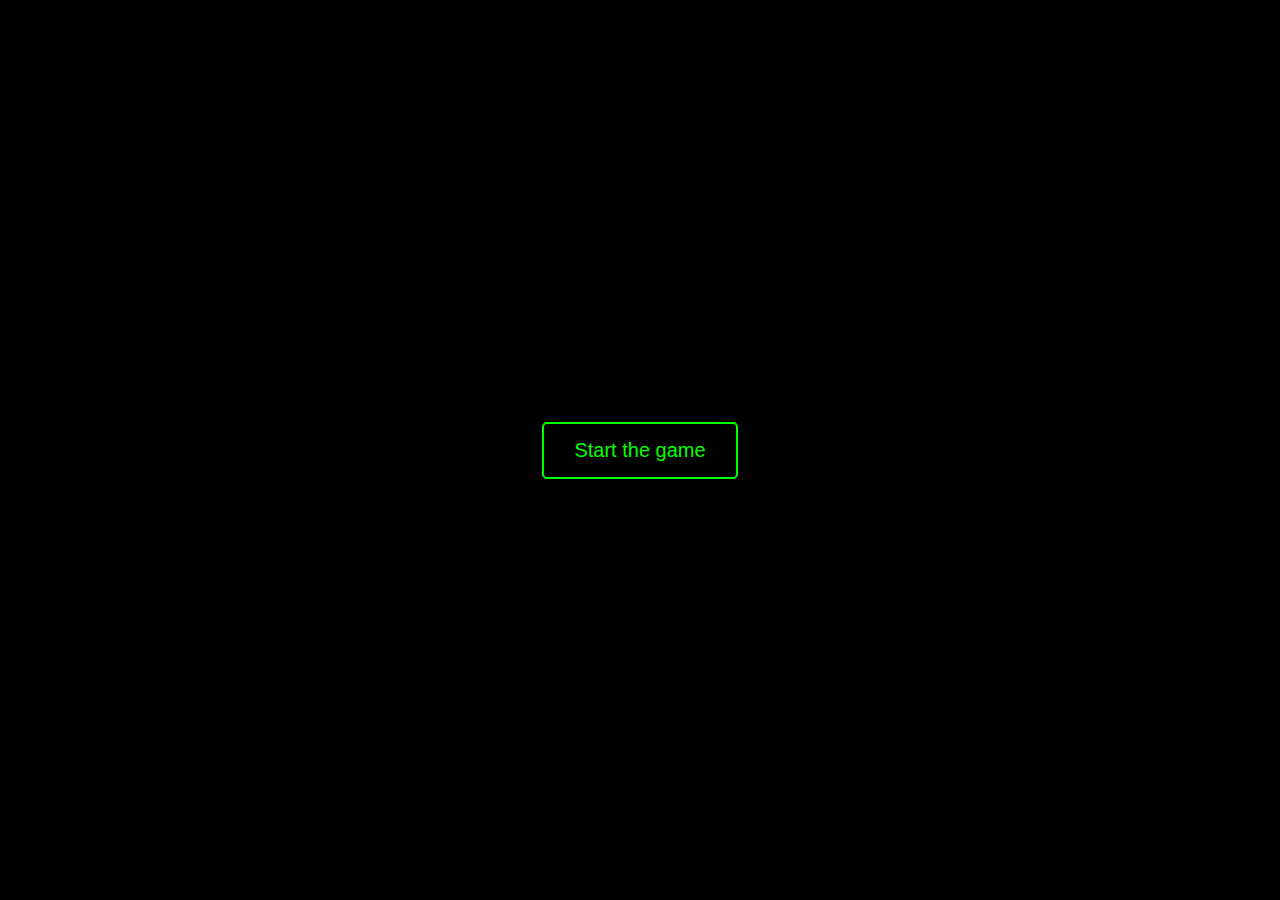
<file: index.html>
<!DOCTYPE html>
<html>
<head>
    <meta charset="utf-8">
    <link rel="icon" href="https://bastlv.wz.cz/img/Bastl%20Vojt%C3%98ch.jpg">
    <title>Konzolová hra</title>
    <style>
        html, body {
            height: 100%;
            margin: 0;
            background-color: black;
            color: rgb(0, 255, 0);
            font-family: "Consolas", "Lucida Console", monospace;
            overflow: hidden;
        }

        .center {
            display: flex;
            justify-content: center;
            align-items: center;
            height: 100%;
        }

        .startButton {
            border-color: rgb(0, 255, 0);
            color: rgb(0, 255, 0);
            background-color: black;
            font-size: 20px;
            border-radius: 5px;
            padding: 15px 30px;
            cursor: pointer;
            border: 2px solid rgb(0, 255, 0);
        }

        .startButton:hover {
            background-color: rgb(0, 255, 0);
            color: black;
        }

        #output {
            padding: 20px;
            display: none;
            opacity: 1;
        }

        @keyframes blink-animation {
          0%, 100% { opacity: 1; }
          50% { opacity: 0; }
        }

        .blinking {
          color: rgb(0, 255, 0);
          animation: blink-animation 0.8s steps(2, start) infinite;
        }

        #taskLogButton {
            position: fixed;
            top: 20px;
            right: 20px;
            padding: 10px 15px;
            background-color: black;
            color: rgb(0, 255, 0);
            border: 2px solid rgb(0, 255, 0);
            border-radius: 5px;
            cursor: pointer;
            font-family: "Consolas", "Lucida Console", monospace;
            font-size: 16px;
            z-index: 1000;
        }

        #taskLogButton:hover {
            background-color: rgb(0, 255, 0);
            color: black;
        }

        #taskOverlay {
            position: fixed;
            top: 0;
            left: 0;
            width: 100%;
            height: 100%;
            background-color: rgba(0, 0, 0, 0.8);
            display: none;
            justify-content: center;
            align-items: center;
            z-index: 1001;
            color: rgb(0, 255, 0);
            font-family: "Consolas", "Lucida Console", monospace;
        }

        #taskOverlayContent {
            background-color: black;
            padding: 25px;
            border: 2px solid rgb(0, 255, 0);
            border-radius: 8px;
            width: 80%;
            max-width: 600px;
            min-height: 200px;
            box-shadow: 0 0 20px rgba(0, 255, 0, 0.6);
            position: relative;
            max-height: 80vh;
            overflow-y: auto;
        }

        #taskOverlayClose {
            position: absolute;
            top: 10px;
            right: 15px;
            font-size: 28px;
            font-weight: bold;
            color: rgb(0, 255, 0);
            cursor: pointer;
            border: none;
            background: none;
            line-height: 1;
        }

        #taskOverlayClose:hover {
            color: white;
        }

        #taskOverlayContent h2 {
            text-align: center;
            margin-top: 0;
            margin-bottom: 20px;
            border-bottom: 1px solid rgb(0, 255, 0);
            padding-bottom: 10px;
        }

        #taskOverlayContent ul {
            list-style-type: none;
            padding-left: 0;
        }

        #taskOverlayContent ul li {
            padding: 8px 0;
            border-bottom: 1px dashed rgba(0, 255, 0, 0.4);
        }

        #taskOverlayContent ul li:last-child {
            border-bottom: none;
        }

        /* STYLY PRO KLIKATELNÉ VOLBY */
        .choice-option {
            display: block;
            margin: 10px 0; /* Větší odsazení mezi volbami */
            padding: 8px;
            cursor: pointer;
            border: 1px solid transparent; /* Placeholder pro hover efekt */
            transition: background-color 0.3s ease, border-color 0.3s ease; /* Plynulý přechod */
        }

        .choice-option:hover {
            border: 1px solid rgb(0, 255, 0);
            background-color: rgba(0, 255, 0, 0.15); /* Výraznější hover */
            color: white; /* Změna barvy textu při hoveru */
        }

        #choicesContainer {
            margin-top: 15px; /* Odsazení kontejneru voleb od předchozího textu */
        }

    </style>
    <script>
        // Globální proměnné přístupné v gameStart a vnořených funkcích
let outputDiv, textSpan, cursorSpan, fullOutput;
var HAZMASuit = false; // Globální proměnná pro stav HAZMAT obleku
var ownBadgeNuclearClearance = false;
var badgeWithNuclearClearance = false;
var chanceToNuclearChief = -1;
var wentToMainBrige = false;
var meltdownimminent = true;
function gameStart() {
    const startButton = document.getElementById("startButton");
    outputDiv = document.getElementById("output"); 

    startButton.style.display = "none";
    document.querySelector('.center').style.display = "none";
    outputDiv.style.display = "block";

    textSpan = document.createElement("span");
    textSpan.style.whiteSpace = "pre-wrap";

    cursorSpan = document.createElement("span");
    cursorSpan.className = "blinking";
    cursorSpan.textContent = "_";

    outputDiv.innerHTML = '';
    outputDiv.appendChild(textSpan);
    outputDiv.appendChild(cursorSpan);

    fullOutput = "";

    // --- VŠECHNY DEFINICE FUNKCÍ ---
    function typeLine(line, callback) {
        let charIndex = 0;
        let currentLineText = "";
        function typeChar() {
            if (charIndex < line.length) {
                currentLineText += line[charIndex];
                textSpan.textContent = fullOutput + currentLineText;
                charIndex++;
                setTimeout(typeChar, 30);
            } else {
                fullOutput += currentLineText + "\n";
                textSpan.textContent = fullOutput;
                if (callback) setTimeout(callback, 300);
            }
        }
        typeChar();
    }

    function typeLoading(callback) {
        typeLine("Server loading...", () => {
            typeLine("Server load successful", callback);
        });
    }

    function typeConnectingToServer(callback) {
        typeLine("Connecting to server...", () => {
            typeLine("Connection successful", callback);
        });
    }

    function typeLoadingDatabase(callback) {
        typeLine("Database loading...", () => {
            typeLine("Database load successful", callback);
        });
    }

    function typeMainframe(callback) {
        typeLine("Mainframe loading...", () => {
            typeLine("Mainframe load successful", callback);
        });
    }

    function typePressAnyButton(callback) {
        typeLine("Press any button to continue...", () => {
            if (callback) callback();
        });
    }

    function typeGameIntroduction(callback){
        const introText = "\tMain reactor status: core damaged, high radiation leak, !DANGER NUCLEAR MELTDOWN IMMINENT!\n" +
                          "\tBackup reactor status: system in working order\n" +
                          "\tMain defence system status: no status\n" +
                          "\tArk's main bridge status: no status, control redirected\n" +
                          "\tMain deck status: no problems detected or reported\n" +
                          "\tLife support system status: !OXYGEN RECUPERATION SYSTEM FAILING!, !WATER RECUPERATION SYSTEM FAILING!, food system in working order\n" +
                          "\tShield defence system status: system restored, system in working order\n" +
                          "\tLiving quarters status: no problems detected or reported\n" +
                          "\tSecondary defence system status: system in working order\n\n"+
                          "Updating task log...\n\n"+
                          "Press any button to continue...";
        typeLine("Welcome to ExoCore Systems...",() => {
            typeLine("Ark terminal loading...\nExplosion detected on top of Ark", () => {
                typeLine("Ark damage system report:", () => {
                    typeLine(introText, callback);
                });
            });
        });
    }

    function taskLogCreation(){
        const taskButton = document.createElement('button');
        taskButton.id = 'taskLogButton';
        taskButton.textContent = 'Task Log';
        document.body.appendChild(taskButton);

        const overlay = document.createElement('div');
        overlay.id = 'taskOverlay';
        const overlayContent = document.createElement('div');
        overlayContent.id = 'taskOverlayContent';
        const closeButton = document.createElement('button');
        closeButton.id = 'taskOverlayClose';
        closeButton.innerHTML = '&times;';
        const title = document.createElement('h2');
        title.textContent = 'Current Tasks';
        const taskListUl = document.createElement('ul');
        const tasks = [ // Úkoly by se měly aktualizovat dynamicky
            "Investigate main reactor meltdown potential solutions.",
            "Restore oxygen recuperation system functionality.",
            "Restore water recuperation system functionality.",
            "Investigate the cause of the explosion."
        ];
        // Funkce pro aktualizaci task listu v overlayi
        window.updateTaskLogOverlay = (newTasks) => {
            taskListUl.innerHTML = ''; // Vyčistí staré tasky
            newTasks.forEach(taskText => {
                const listItem = document.createElement('li');
                listItem.textContent = taskText;
                taskListUl.appendChild(listItem);
            });
        };
        updateTaskLogOverlay(tasks); // Počáteční naplnění

        overlayContent.appendChild(closeButton);
        overlayContent.appendChild(title);
        overlayContent.appendChild(taskListUl);
        overlay.appendChild(overlayContent);
        document.body.appendChild(overlay);

        taskButton.addEventListener('click', () => { overlay.style.display = 'flex'; });
        closeButton.addEventListener('click', () => { overlay.style.display = 'none'; });
        overlay.addEventListener('click', (event) => {
            if (event.target === overlay) { overlay.style.display = 'none'; }
        });
    }

    function displayComputerRoomChoices(onPathChosenCallback) {
        if (cursorSpan) cursorSpan.style.display = 'none';

        const choicesContainer = document.createElement('div');
        choicesContainer.id = 'choicesContainer';

        const options = [
            { text: "1. Main Reactor", action: pathMainReactor, pathName: "Main Reactor" },
            { text: "2. Oxygen Recuperation Center", action: pathOxygenCenter, pathName: "Oxygen Recuperation Center" },
            { text: "3. Water Recuperation Center", action: pathWaterCenter, pathName: "Water Recuperation Center" }
        ];

        options.forEach(opt => {
            const choiceElement = document.createElement('div');
            choiceElement.textContent = opt.text;
            choiceElement.className = 'choice-option';
            choiceElement.onclick = () => {
                if (outputDiv.contains(choicesContainer)) {
                    outputDiv.removeChild(choicesContainer);
                }
                if (cursorSpan) cursorSpan.style.display = 'inline';
                textSpan.textContent = ""; 
                fullOutput = "";           
                opt.action(); 
                if (onPathChosenCallback) onPathChosenCallback(opt.pathName);
            };
            choicesContainer.appendChild(choiceElement);
        });
        outputDiv.appendChild(choicesContainer);
    }
    
    // --- OPRAVENÉ A NOVÉ FUNKCE PRO MAIN REACTOR PATH ---

    function MainReactorPath01() { // Voláno z pathMainReactor
        typeLine("On the way to the main reactor room, you find a discarded HAZMAT suit.\nIt looks mostly intact. The air is thick with an acrid smell.", () => {
            typeLine("Do you take the HAZMAT suit?", () => {
                displayHazmatChoice();
            });
        });
    }

    function displayHazmatChoice() {
        if (cursorSpan) cursorSpan.style.display = 'none';

        const choicesContainer = document.createElement('div');
        choicesContainer.id = 'choicesHazmat'; // Může být i 'choicesContainer', pokud nechcete specifické styly

        const options = [
            {
                text: "1. Yes, take the HAZMAT suit.",
                action: function() {
                    HAZMASuit = true;
                    console.log("HAZMAT suit taken: " + HAZMASuit); // Pro ladění
                    handleHazmatChoice(true);
                }
            },
            {
                text: "2. No, leave it.",
                action: function() {
                    HAZMASuit = false; // Explicitně necháme/nastavíme na false
                    console.log("HAZMAT suit taken: " + HAZMASuit); // Pro ladění
                    handleHazmatChoice(false);
                }
            }
        ];

        options.forEach(opt => {
            const choiceElement = document.createElement('div');
            choiceElement.textContent = opt.text;
            choiceElement.className = 'choice-option'; 
            choiceElement.onclick = () => {
                if (outputDiv.contains(choicesContainer)) {
                    outputDiv.removeChild(choicesContainer);
                }
                if (cursorSpan) cursorSpan.style.display = 'inline';
                textSpan.textContent = ""; 
                fullOutput = "";
                if (opt.action) {
                    opt.action(); 
                }
            };
            choicesContainer.appendChild(choiceElement);
        });
        outputDiv.appendChild(choicesContainer);
    }

    function handleHazmatChoice(tookSuit) {
        if (tookSuit) {
            typeLine("You quickly take the HAZMAT suit. It feels cumbersome but offers a sense of security against the invisible threat of radiation.", () => { proceedToReactorRoom();
            });
        } else {
            typeLine("You decide to leave the suit. It might be contaminated, or perhaps speed is more important.", () => {
                typeLine("You take a deep breath of the metallic air and press on.", () => {
                    proceedToReactorRoom();
                });
            });
        }
    }

    function proceedToReactorRoom() {
        typeLine("\nYou continue towards the Main Reactor control room...", () => {
            if (HAZMASuit) {
                typeLine("The Geiger counter on your suit's wrist display starts clicking rapidly as you approach the heavy blast doors.", () => {
                    MainReactorPath_WithSuit_02();
                });
            } else {
                typeLine("A wave of heat and a prickling sensation on your skin intensify as you near the reactor chamber. Your vision swims slightly.", () => {
                    MainReactorPath_NoSuit_02();
                });
            }
        });
    }

    function MainReactorPath_WithSuit_02() {
        typeLine("You feel somewhat protected by the suit. The massive blast door to the control room is sealed tight.", () => {
            typeLine("A small, damaged access panel is nearby. It seems to be the only way in.", () => {
                MainReactorPath_ControlPanel_03();
            });
        });
    }
    function MainReactorPath_ControlPanel_03(){
        typeLine("You approach the panel and you try to use it to open the blast door." ,() =>{
            typeLine("Due to it's damaged display, the panel does not responds to your touch. You have to find a someone with clearance to override the lock.",()=>{
                typeLine("What will you do?",()=>{
                    MainReactorPath_ControlPanelWheretoGo_04();
                });

            });
        });
    }
    function MainReactorPath_ControlPanelWheretoGo_04(){
        if (cursorSpan) cursorSpan.style.display = 'none';

        const choicesContainer = document.createElement('div');
        choicesContainer.id = 'choicesHazmat'; // Může být i 'choicesContainer', pokud nechcete specifické styly

        const options = [
            {
                text: "1.Try your badge",
                action: function() {
                    MainReactorPath_ControlPanelWheretoGoOwnBadge_04();
                }
            },
            {
                text: "2.Go look on the main brige",
                action: function() {
                    MainReactorPath_ControlPanelWheretoGoMainBrige_04();
                }
            },
            {
                text: "3.Go look on to the second brige",
                action: function() {
                    MainReactorPath_ControlPanelWheretoGoSecBrige_04();
                }
            }
        ];

        options.forEach(opt => {
            const choiceElement = document.createElement('div');
            choiceElement.textContent = opt.text;
            choiceElement.className = 'choice-option'; 
            choiceElement.onclick = () => {
                if (outputDiv.contains(choicesContainer)) {
                    outputDiv.removeChild(choicesContainer);
                }
                if (cursorSpan) cursorSpan.style.display = 'inline';
                textSpan.textContent = ""; 
                fullOutput = "";
                if (opt.action) {
                    opt.action(); 
                }
            };
            choicesContainer.appendChild(choiceElement);
        });
        outputDiv.appendChild(choicesContainer);

    }
    function MainReactorPath_ControlPanelWheretoGoOwnBadge_04(){
        if(ownBadgeNuclearClearance)
        {
            typeLine("Thanks to your previous encounter your badge have a nuclear reactor clearance and you succesfully enter.",()=>{
                MainReactorPath_ControlRoom_05();
            });
                
        }
        else if(!ownBadgeNuclearClearance)
        {
            typeLine("Unfortunetly, you do not have nuclear reactor clearance and you cannot enter. Try looking elsewhere.",()=>{
                MainReactorPath_ControlPanelWheretoGo_04();
            });
        }
    }
    function MainReactorPath_ControlPanelWheretoGoMainBrige_04(){
        if(!wentToMainBrige)
        {
            typeLine("On your way to the main brige you find traces of a fight that took place here.",()=>{
            typeLine("You see dead bodys of Ark's security teams and dead bodys with unknow symbols on their armor.",()=>{
                typeLine("As you come to the entrance to the main brige you find the door sealed.",()=>{
                    typeLine("When you look thrue them you see the main brige was completly destroyed by the explosion. There is nothing left.",()=>{
                        MainReactorPath_MainBrigeBack_04();
                    });
                });
            });
        });
        }
        else{
            typeLine("WIP");
        }
    }
    function chanceToMeetNuclearChiefF(){
     let chance = Math.floor(Math.random()*10);
     if(chance>=5)
     {
         chanceToNuclearChief = 0;
     }
     else
     {
         chanceToNuclearChief = 1;
     }
     // Už nevoláme MainReactorPath_MainBrigeBack_04() tady,
     // protože už jsme v této funkci.
 }

 function MainReactorPath_MainBrigeBack_04(){
    if (chanceToNuclearChief == -1) {
        chanceToMeetNuclearChiefF();
        MainReactorPath_MainBrigeBack_04(); // ← DŮLEŽITÉ: znovu spustit po aktualizaci
        return;
    }
    if (chanceToNuclearChief == 1) {
        typeLine("On your way back you find a body of a nuclear chief", () => {
            typeLine("You quickly loot his body and find a nuclear reactor badge.", () => {
                badgeWithNuclearClearance = true;
                typeLine("You run back and enter the main nuclear reactor control room.", () => {
                    MainReactorPath_ControlRoom_05();
                });
            });
        });
    } else if (chanceToNuclearChief == 0) {
        typeLine("You return to the control panel. What will you do?", () => {
            MainReactorPath_ControlPanelWheretoGo_04();
        });
    }
}

    function MainReactorPath_ControlPanelWheretoGoSecBrige_04(){
        typeLine("You run to the second brige and find it in chaos.",()=>{
            typeLine("Chief Mate:Are you comming from the main reactor? Did you stop the meltdown?",()=>{
                typeLine("What will you say?:",()=>{
                    MainReactorPath_SecondBrigeSave();
                }); 
            });
        });
    }
    function MainReactorPath_SecondBrigeSave(){
        if (cursorSpan) cursorSpan.style.display = 'none';

        const choicesContainer = document.createElement('div');
        choicesContainer.id = 'choicesHazmat'; // Může být i 'choicesContainer', pokud nechcete specifické styly
        if(!meltdownimminent)
        {
        const options = [
            {
                text: "1.No, I do not have proper clearance",
                action: function() {
                    typeLine("Chief Mate:No problem.\nHe reaches over and gives you a badge. You waste no time and rush to the control room",()=>{
                        MainReactorPath_ControlRoom_05();
                    })
                }
            },
            {
                text: "2.EVERYBODY HANDS UP!",
                action: function() {
                    MainReactorPath_getShot();
                }
            },
            {
                text: "3.Yes, I did",
                action: function() {
                    MainReactorPath_END();
                }
            }
        ];
        }
        else{
            const options = [
            {
                text: "1.No, I do not have proper clearance",
                action: function() {
                    typeLine("Chief Mate:No problem.\nHe reaches over and gives you a badge. You waste no time and rush to the control room",()=>{
                        MainReactorPath_ControlRoom_05();
                    })
                }
            },
            {
                text: "2.EVERYBODY HANDS UP!",
                action: function() {
                    MainReactorPath_getShot();
                }
            },
        ];
        }
        options.forEach(opt => {
            const choiceElement = document.createElement('div');
            choiceElement.textContent = opt.text;
            choiceElement.className = 'choice-option'; 
            choiceElement.onclick = () => {
                if (outputDiv.contains(choicesContainer)) {
                    outputDiv.removeChild(choicesContainer);
                }
                if (cursorSpan) cursorSpan.style.display = 'inline';
                textSpan.textContent = ""; 
                fullOutput = "";
                if (opt.action) {
                    opt.action(); 
                }
            };
            choicesContainer.appendChild(choiceElement);
        });
        outputDiv.appendChild(choicesContainer);
    }
    function MainReactorPath_getShot(){
        typeLine("Before you even finished the sentance you got shot.",()=>{
            typeLine("GAME OVER:Was it really a great idea?",()=>{
                gameOver();
            })
        })
    }
    function MainReactorPath_ControlRoom_05(){
        typeLine("When you enter the control room a heat wave hits you and you feel it thrue the HAZMA suit.",()=>{
            typeLine("You have to drop the emergency bars")
        })
    }
    function gameOver()
    {
        typeLine("\nPress any key to restart...", () => {
                            const restartListener = () => {
                                document.removeEventListener("keydown", restartListener);
                                window.location.reload();
                            };
                            document.addEventListener("keydown", restartListener);
                        });
    }
    function MainReactorPath_NoSuit_02() {
        typeLine("The radiation is becoming unbearable. Each breath is a struggle. Your limbs feel heavy.", () => {
            typeLine("Warning! Critical radiation exposure detected! Evacuate immediately!", () => {
                typeLine("Your vision blurs... darkness encroaches...", () => {
                    typeLine("GAME OVER: You have succumbed to acute radiation poisoning.", () => {
                        typeLine("\nPress any key to restart...", () => {
                            const restartListener = () => {
                                document.removeEventListener("keydown", restartListener);
                                window.location.reload();
                            };
                            document.addEventListener("keydown", restartListener);
                        });
                    });
                });
            });
        });
    }
    
    function pathMainReactor() { // Voláno z displayComputerRoomChoices
        typeLine("Navigating to Main Reactor sector...", () => { // Mírná úprava textu
            typeLine("The systems indicate this path leads directly towards the primary reactor core.", () => {
                typeLine("AI Voice: Warning. Multiple radiation alerts active in Main Reactor sector. Unprotected exposure is extremely hazardous.", () => {
                    MainReactorPath01(); // Začátek scénáře s HAZMAT oblekem
                });
            });
        });
    }
    
    function pathOxygenCenter() {
        typeLine("Navigating to Oxygen Recuperation Center...", () => {
            typeLine("You've chosen to go to the Oxygen Recuperation Center.", () => {
                typeLine("The air feels thin. Emergency lights flicker. Alarms blare in the distance.", () => {
                    // Logika pro Oxygen Center
                     typeLine("TO BE CONTINUED: Oxygen Recuperation Center...", () => {});
                });
            });
        });
    }

    function pathWaterCenter() {
        typeLine("Navigating to Water Recuperation Center...", () => {
            typeLine("You've chosen to go to the Water Recuperation Center.", () => {
                typeLine("The sound of rushing water and steam fills the corridor. The floor is slick.", () => {
                    // Logika pro Water Center
                    typeLine("TO BE CONTINUED: Water Recuperation Center...", () => {});
                });
            });
        });
    }

    function whereToGoComputerRoom(callback) {
        typeLine("\nSYSTEM: You are in the Computer Room. Main navigation online.", () => { 
            typeLine("Corridors branch out from here. Available routes:", () => { // Upravený text
                displayComputerRoomChoices(callback);
            });
        });
    }
    // --- KONEC DEFINIC FUNKCÍ ---

    // Spuštění celého procesu
    typeLoading(() => {
        typeConnectingToServer(() => {
            typeLoadingDatabase(() => {
                typeMainframe(() => {
                    typePressAnyButton(() => { 
                        const onKeyPressForIntro = (event) => {
                            document.removeEventListener("keydown", onKeyPressForIntro);
                            outputDiv.style.transition = "opacity 1s ease";
                            outputDiv.style.opacity = "0";
                            setTimeout(() => {
                                textSpan.textContent = "";
                                fullOutput = ""; 
                                outputDiv.style.transition = "none";
                                outputDiv.style.opacity = "1";
                                typeGameIntroduction(() => { 
                                    console.log("Game introduction finished.");
                                    taskLogCreation(); 
                                    const onKeyPressForComputerRoom = (event) => {
                                        document.removeEventListener("keydown", onKeyPressForComputerRoom);
                                        textSpan.textContent = "";
                                        fullOutput = "";
                                        whereToGoComputerRoom((chosenPath) => { 
                                            console.log("Path chosen: " + chosenPath + ". Game continues...");
                                        });
                                    };
                                    document.addEventListener("keydown", onKeyPressForComputerRoom);
                                });
                            }, 1000);
                        };
                        document.addEventListener("keydown", onKeyPressForIntro);
                    });
                });
            });
        });
    });
}
</script>
</head>
<body>
    <div class="center">
        <button id="startButton" class="startButton" onclick="gameStart()">Start the game</button>
    </div>
    <div id="output"></div>
</body>
</html>
</file>
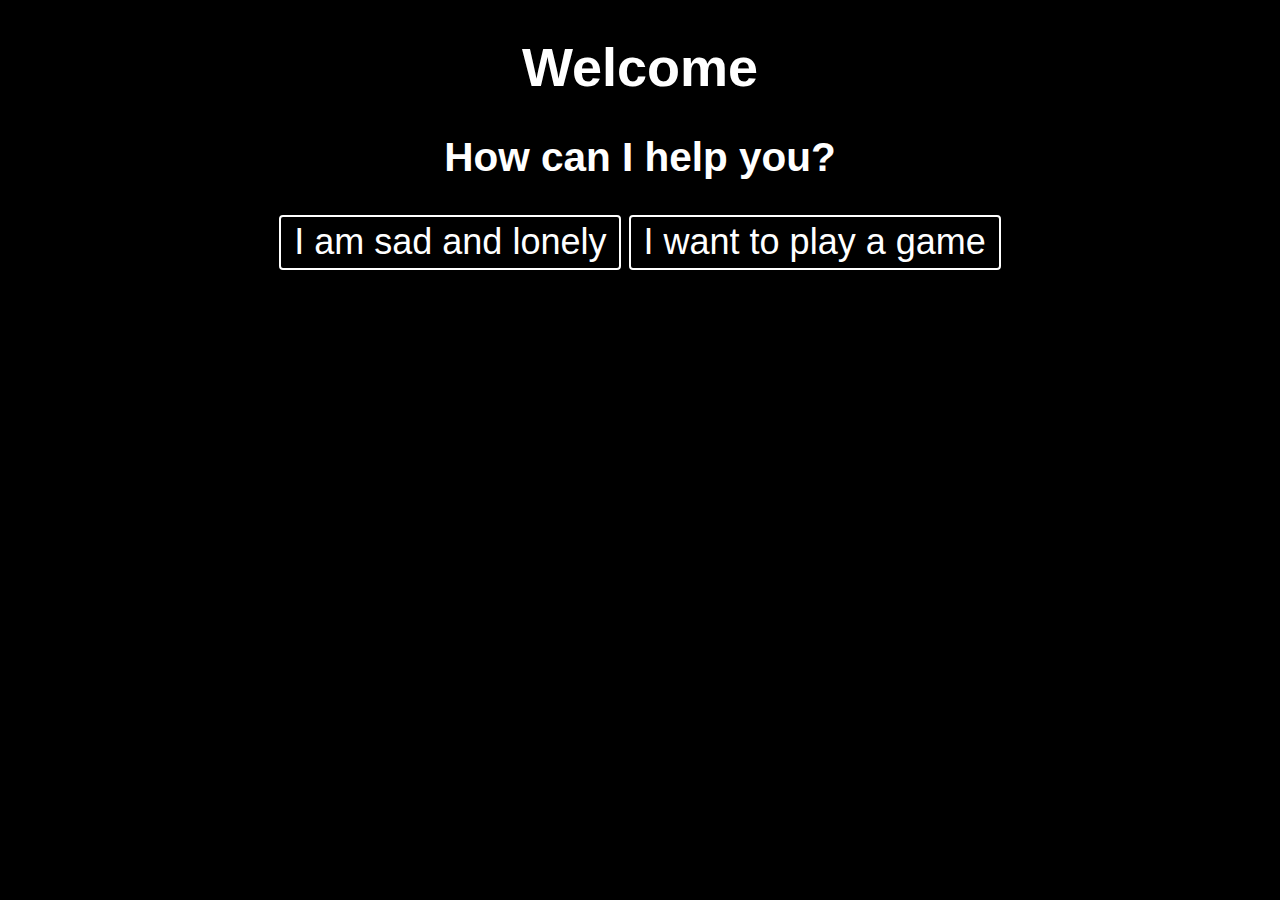
<file: cssjs/index.html>
<!DOCTYPE html>
<html lang="en">
    <head>
        <meta charset="UTF-8">
        <meta name="viewport" content="width=device-width, initial-scale=1.0">
        <title>Rozcestnik</title>
        <link rel="stylesheet" href="styles.css">
    </head>
    <body>
        <div id="obsah">
            <h1 id="welcome">Welcome</h1>
        </div>
        <h2>How can I help you?</h2>
            <div id="buttonsStart">
                <button id="button1">I am sad and lonely</button>
                <button id="button2">I want to play a game</button>
            </div>
        <script src="script.js"></script>
    </body>
</html>
</file>
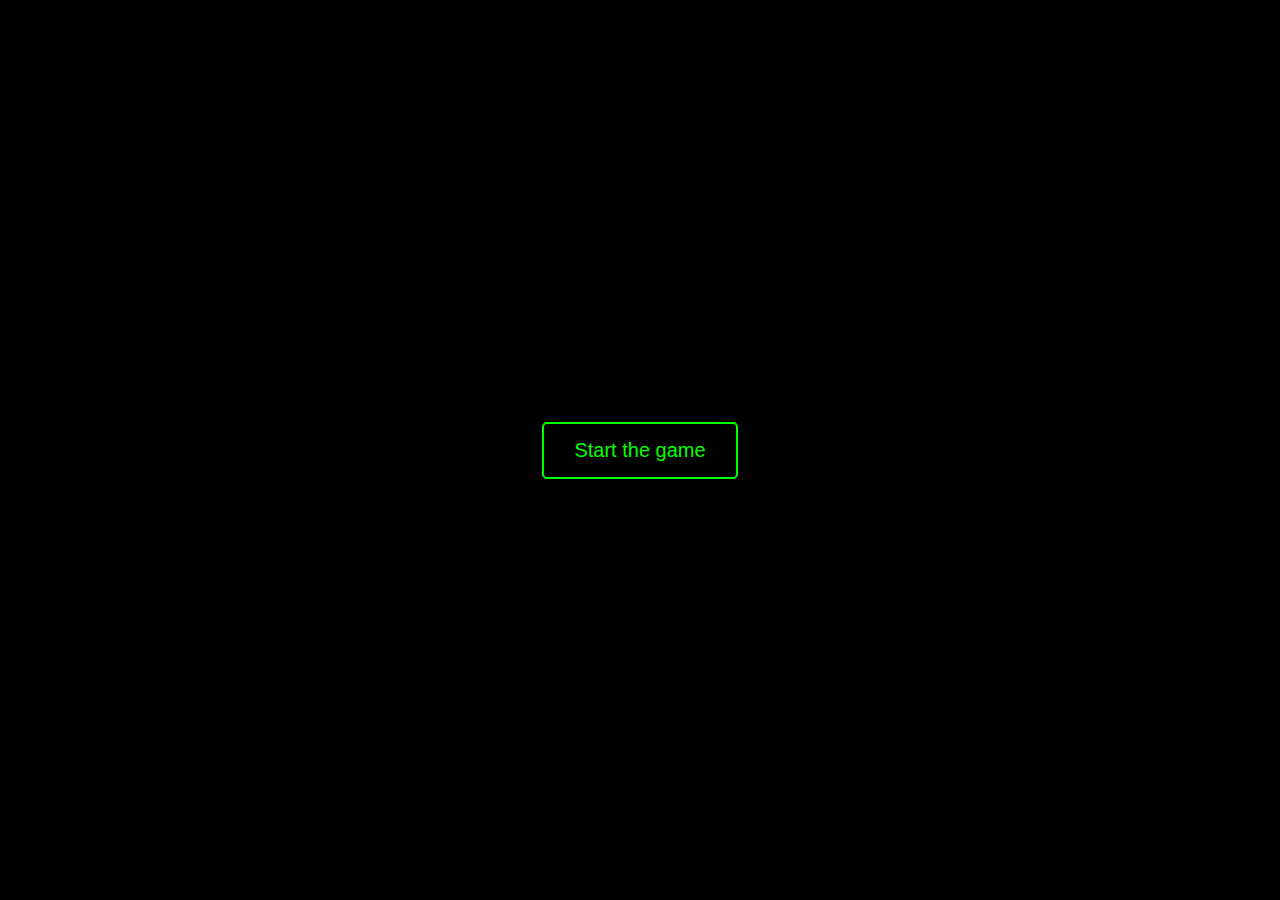
<file: game/index.html>
<!DOCTYPE html>
<html>
<head>
    <meta charset="utf-8">
    <link rel="icon" href="https://media.istockphoto.com/id/1136778932/photo/green-code-in-command-line-interface-cli-unix-bash-shell.jpg?s=612x612&w=0&k=20&c=Puukrw4AvRW5eSyxRjWEXBXIjWsfdGNQTD8K2RmJ_KY=">
    <title>Konzolová hra</title>
    <style>
        html, body {
            height: 100%;
            margin: 0;
            background-color: black;
            color: rgb(0, 255, 0);
            font-family: "Consolas", "Lucida Console", monospace;
            overflow: hidden;
        }

        .center {
            display: flex;
            justify-content: center;
            align-items: center;
            height: 100%;
        }

        .startButton {
            border-color: rgb(0, 255, 0);
            color: rgb(0, 255, 0);
            background-color: black;
            font-size: 20px;
            border-radius: 5px;
            padding: 15px 30px;
            cursor: pointer;
            border: 2px solid rgb(0, 255, 0);
        }

        .startButton:hover {
            background-color: rgb(0, 255, 0);
            color: black;
        }

        #output {
            padding: 20px;
            display: none;
            opacity: 1;
        }

        @keyframes blink-animation {
          0%, 100% { opacity: 1; }
          50% { opacity: 0; }
        }

        .blinking {
          color: rgb(0, 255, 0);
          animation: blink-animation 0.8s steps(2, start) infinite;
        }

        #taskLogButton {
            position: fixed;
            top: 20px;
            right: 20px;
            padding: 10px 15px;
            background-color: black;
            color: rgb(0, 255, 0);
            border: 2px solid rgb(0, 255, 0);
            border-radius: 5px;
            cursor: pointer;
            font-family: "Consolas", "Lucida Console", monospace;
            font-size: 16px;
            z-index: 1000;
        }

        #taskLogButton:hover {
            background-color: rgb(0, 255, 0);
            color: black;
        }

        #taskOverlay {
            position: fixed;
            top: 0;
            left: 0;
            width: 100%;
            height: 100%;
            background-color: rgba(0, 0, 0, 0.8);
            display: none;
            justify-content: center;
            align-items: center;
            z-index: 1001;
            color: rgb(0, 255, 0);
            font-family: "Consolas", "Lucida Console", monospace;
        }

        #taskOverlayContent {
            background-color: black;
            padding: 25px;
            border: 2px solid rgb(0, 255, 0);
            border-radius: 8px;
            width: 80%;
            max-width: 600px;
            min-height: 200px;
            box-shadow: 0 0 20px rgba(0, 255, 0, 0.6);
            position: relative;
            max-height: 80vh;
            overflow-y: auto;
        }

        #taskOverlayClose {
            position: absolute;
            top: 10px;
            right: 15px;
            font-size: 28px;
            font-weight: bold;
            color: rgb(0, 255, 0);
            cursor: pointer;
            border: none;
            background: none;
            line-height: 1;
        }

        #taskOverlayClose:hover {
            color: white;
        }

        #taskOverlayContent h2 {
            text-align: center;
            margin-top: 0;
            margin-bottom: 20px;
            border-bottom: 1px solid rgb(0, 255, 0);
            padding-bottom: 10px;
        }

        #taskOverlayContent ul {
            list-style-type: none;
            padding-left: 0;
        }

        #taskOverlayContent ul li {
            padding: 8px 0;
            border-bottom: 1px dashed rgba(0, 255, 0, 0.4);
        }

        #taskOverlayContent ul li:last-child {
            border-bottom: none;
        }

        /* STYLY PRO KLIKATELNÉ VOLBY */
        .choice-option {
            display: block;
            margin: 10px 0; /* Větší odsazení mezi volbami */
            padding: 8px;
            cursor: pointer;
            border: 1px solid transparent; /* Placeholder pro hover efekt */
            transition: background-color 0.3s ease, border-color 0.3s ease; /* Plynulý přechod */
        }

        .choice-option:hover {
            border: 1px solid rgb(0, 255, 0);
            background-color: rgba(0, 255, 0, 0.15); /* Výraznější hover */
            color: white; /* Změna barvy textu při hoveru */
        }

        #choicesContainer {
            margin-top: 15px; /* Odsazení kontejneru voleb od předchozího textu */
        }

    </style>
    <script>
        // Globální proměnné přístupné v gameStart a vnořených funkcích
let outputDiv, textSpan, cursorSpan, fullOutput;
var HAZMASuit = false; // Globální proměnná pro stav HAZMAT obleku
var ownBadgeNuclearClearance = false;
var badgeWithNuclearClearance = false;
var chanceToNuclearChief = -1;
var wentToMainBrige = false;
var meltdownimminent = true;
var weaponRoomBadge = false;
var oxygenUp = false;
var waterUp = false;
var weapon = false;
function gameStart() {
    const startButton = document.getElementById("startButton");
    outputDiv = document.getElementById("output"); 

    startButton.style.display = "none";
    document.querySelector('.center').style.display = "none";
    outputDiv.style.display = "block";

    textSpan = document.createElement("span");
    textSpan.style.whiteSpace = "pre-wrap";

    cursorSpan = document.createElement("span");
    cursorSpan.className = "blinking";
    cursorSpan.textContent = "_";

    outputDiv.innerHTML = '';
    outputDiv.appendChild(textSpan);
    outputDiv.appendChild(cursorSpan);

    fullOutput = "";

    // --- VŠECHNY DEFINICE FUNKCÍ ---
    function typeLine(line, callback) {
        let charIndex = 0;
        let currentLineText = "";
        function typeChar() {
            if (charIndex < line.length) {
                currentLineText += line[charIndex];
                textSpan.textContent = fullOutput + currentLineText;
                charIndex++;
                setTimeout(typeChar, 30);
            } else {
                fullOutput += currentLineText + "\n";
                textSpan.textContent = fullOutput;
                if (callback) setTimeout(callback, 300);
            }
        }
        typeChar();
    }

    function typeLoading(callback) {
        typeLine("Server loading...", () => {
            typeLine("Server load successful", callback);
        });
    }

    function typeConnectingToServer(callback) {
        typeLine("Connecting to server...", () => {
            typeLine("Connection successful", callback);
        });
    }

    function typeLoadingDatabase(callback) {
        typeLine("Database loading...", () => {
            typeLine("Database load successful", callback);
        });
    }

    function typeMainframe(callback) {
        typeLine("Mainframe loading...", () => {
            typeLine("Mainframe load successful", callback);
        });
    }

    function typePressAnyButton(callback) {
        typeLine("Press any button to continue...", () => {
            if (callback) callback();
        });
    }

    function typeGameIntroduction(callback){
        const introText = "\tMain reactor status: core damaged, high radiation leak, !DANGER NUCLEAR MELTDOWN IMMINENT!\n" +
                          "\tBackup reactor status: system in working order\n" +
                          "\tMain defence system status: no status\n" +
                          "\tArk's main bridge status: no status, control redirected\n" +
                          "\tMain deck status: no problems detected or reported\n" +
                          "\tLife support system status: !OXYGEN RECUPERATION SYSTEM FAILING!, !WATER RECUPERATION SYSTEM FAILING!, food system in working order\n" +
                          "\tShield defence system status: system restored, system in working order\n" +
                          "\tLiving quarters status: no problems detected or reported\n" +
                          "\tSecondary defence system status: system in working order\n\n"+
                          "Updating task log...\n\n"+
                          "Press any button to continue...";
        typeLine("Welcome to ExoCore Systems...",() => {
            typeLine("Ark terminal loading...\nExplosion detected on top of Ark", () => {
                typeLine("Ark damage system report:", () => {
                    typeLine(introText, callback);
                });
            });
        });
    }

    function taskLogCreation(){
        const taskButton = document.createElement('button');
        taskButton.id = 'taskLogButton';
        taskButton.textContent = 'Task Log';
        document.body.appendChild(taskButton);

        const overlay = document.createElement('div');
        overlay.id = 'taskOverlay';
        const overlayContent = document.createElement('div');
        overlayContent.id = 'taskOverlayContent';
        const closeButton = document.createElement('button');
        closeButton.id = 'taskOverlayClose';
        closeButton.innerHTML = '&times;';
        const title = document.createElement('h2');
        title.textContent = 'Current Tasks';
        const taskListUl = document.createElement('ul');
        const tasks = [ // Úkoly by se měly aktualizovat dynamicky
            "Investigate main reactor meltdown potential solutions.",
            "Restore oxygen recuperation system functionality.",
            "Restore water recuperation system functionality.",
            "Investigate the cause of the explosion."
        ];
        // Funkce pro aktualizaci task listu v overlayi
        window.updateTaskLogOverlay = (newTasks) => {
            taskListUl.innerHTML = ''; // Vyčistí staré tasky
            newTasks.forEach(taskText => {
                const listItem = document.createElement('li');
                listItem.textContent = taskText;
                taskListUl.appendChild(listItem);
            });
        };
        updateTaskLogOverlay(tasks); // Počáteční naplnění

        overlayContent.appendChild(closeButton);
        overlayContent.appendChild(title);
        overlayContent.appendChild(taskListUl);
        overlay.appendChild(overlayContent);
        document.body.appendChild(overlay);

        taskButton.addEventListener('click', () => { overlay.style.display = 'flex'; });
        closeButton.addEventListener('click', () => { overlay.style.display = 'none'; });
        overlay.addEventListener('click', (event) => {
            if (event.target === overlay) { overlay.style.display = 'none'; }
        });
    }

    function displayComputerRoomChoices(onPathChosenCallback) {
        if (cursorSpan) cursorSpan.style.display = 'none';

        const choicesContainer = document.createElement('div');
        choicesContainer.id = 'choicesContainer';

        const options = [
            { text: "1. Main Reactor", action: pathMainReactor, pathName: "Main Reactor" },
            { text: "2. Oxygen Recuperation Center", action: pathOxygenCenter, pathName: "Oxygen Recuperation Center" },
            { text: "3. Water Recuperation Center", action: pathWaterCenter, pathName: "Water Recuperation Center" }
        ];

        options.forEach(opt => {
            const choiceElement = document.createElement('div');
            choiceElement.textContent = opt.text;
            choiceElement.className = 'choice-option';
            choiceElement.onclick = () => {
                if (outputDiv.contains(choicesContainer)) {
                    outputDiv.removeChild(choicesContainer);
                }
                if (cursorSpan) cursorSpan.style.display = 'inline';
                textSpan.textContent = ""; 
                fullOutput = "";           
                opt.action(); 
                if (onPathChosenCallback) onPathChosenCallback(opt.pathName);
            };
            choicesContainer.appendChild(choiceElement);
        });
        outputDiv.appendChild(choicesContainer);
    }
    
    // --- OPRAVENÉ A NOVÉ FUNKCE PRO MAIN REACTOR PATH ---

    function MainReactorPath01() { // Voláno z pathMainReactor
        typeLine("On the way to the main reactor room, you find a discarded HAZMAT suit.\nIt looks mostly intact. The air is thick with an acrid smell.", () => {
            typeLine("Do you take the HAZMAT suit?", () => {
                displayHazmatChoice();
            });
        });
    }

    function displayHazmatChoice() {
        if (cursorSpan) cursorSpan.style.display = 'none';

        const choicesContainer = document.createElement('div');
        choicesContainer.id = 'choicesHazmat'; // Může být i 'choicesContainer', pokud nechcete specifické styly

        const options = [
            {
                text: "1. Yes, take the HAZMAT suit.",
                action: function() {
                    HAZMASuit = true;
                    console.log("HAZMAT suit taken: " + HAZMASuit); // Pro ladění
                    handleHazmatChoice(true);
                }
            },
            {
                text: "2. No, leave it.",
                action: function() {
                    HAZMASuit = false; // Explicitně necháme/nastavíme na false
                    console.log("HAZMAT suit taken: " + HAZMASuit); // Pro ladění
                    handleHazmatChoice(false);
                }
            }
        ];

        options.forEach(opt => {
            const choiceElement = document.createElement('div');
            choiceElement.textContent = opt.text;
            choiceElement.className = 'choice-option'; 
            choiceElement.onclick = () => {
                if (outputDiv.contains(choicesContainer)) {
                    outputDiv.removeChild(choicesContainer);
                }
                if (cursorSpan) cursorSpan.style.display = 'inline';
                textSpan.textContent = ""; 
                fullOutput = "";
                if (opt.action) {
                    opt.action(); 
                }
            };
            choicesContainer.appendChild(choiceElement);
        });
        outputDiv.appendChild(choicesContainer);
    }

    function handleHazmatChoice(tookSuit) {
        if (tookSuit) {
            typeLine("You quickly take the HAZMAT suit. It feels cumbersome but offers a sense of security against the invisible threat of radiation.", () => { proceedToReactorRoom();
            });
        } else {
            typeLine("You decide to leave the suit. It might be contaminated, or perhaps speed is more important.", () => {
                typeLine("You take a deep breath of the metallic air and press on.", () => {
                    proceedToReactorRoom();
                });
            });
        }
    }

    function proceedToReactorRoom() {
        typeLine("\nYou continue towards the Main Reactor control room...", () => {
            if (HAZMASuit) {
                typeLine("The Geiger counter on your suit's wrist display starts clicking rapidly as you approach the heavy blast doors.", () => {
                    MainReactorPath_WithSuit_02();
                });
            } else {
                typeLine("A wave of heat and a prickling sensation on your skin intensify as you near the reactor chamber. Your vision swims slightly.", () => {
                    MainReactorPath_NoSuit_02();
                });
            }
        });
    }

    function MainReactorPath_WithSuit_02() {
        typeLine("You feel somewhat protected by the suit. The massive blast door to the control room is sealed tight.", () => {
            typeLine("A small, damaged access panel is nearby. It seems to be the only way in.", () => {
                MainReactorPath_ControlPanel_03();
            });
        });
    }
    function MainReactorPath_ControlPanel_03(){
        typeLine("You approach the panel and you try to use it to open the blast door." ,() =>{
            typeLine("Due to it's damaged display, the panel does not responds to your touch. You have to find a someone with clearance to override the lock.",()=>{
                typeLine("What will you do?",()=>{
                    MainReactorPath_ControlPanelWheretoGo_04();
                });

            });
        });
    }
    function MainReactorPath_ControlPanelWheretoGo_04(){
        if (cursorSpan) cursorSpan.style.display = 'none';

        const choicesContainer = document.createElement('div');
        choicesContainer.id = 'choicesHazmat'; // Může být i 'choicesContainer', pokud nechcete specifické styly

        const options = [
            {
                text: "1.Try your badge",
                action: function() {
                    MainReactorPath_ControlPanelWheretoGoOwnBadge_04();
                }
            },
            {
                text: "2.Go look on the main brige",
                action: function() {
                    MainReactorPath_ControlPanelWheretoGoMainBrige_04();
                }
            },
            {
                text: "3.Go look on to the second brige",
                action: function() {
                    MainReactorPath_ControlPanelWheretoGoSecBrige_04();
                }
            }
        ];

        options.forEach(opt => {
            const choiceElement = document.createElement('div');
            choiceElement.textContent = opt.text;
            choiceElement.className = 'choice-option'; 
            choiceElement.onclick = () => {
                if (outputDiv.contains(choicesContainer)) {
                    outputDiv.removeChild(choicesContainer);
                }
                if (cursorSpan) cursorSpan.style.display = 'inline';
                textSpan.textContent = ""; 
                fullOutput = "";
                if (opt.action) {
                    opt.action(); 
                }
            };
            choicesContainer.appendChild(choiceElement);
        });
        outputDiv.appendChild(choicesContainer);

    }
    function MainReactorPath_ControlPanelWheretoGoOwnBadge_04(){
        if(ownBadgeNuclearClearance)
        {
            typeLine("Thanks to your previous encounter your badge have a nuclear reactor clearance and you succesfully enter.",()=>{
                MainReactorPath_ControlRoom_05();
            });
                
        }
        else if(!ownBadgeNuclearClearance)
        {
            typeLine("Unfortunetly, you do not have nuclear reactor clearance and you cannot enter. Try looking elsewhere.",()=>{
                MainReactorPath_ControlPanelWheretoGo_04();
            });
        }
    }
    function MainReactorPath_ControlPanelWheretoGoMainBrige_04(){
        if(!wentToMainBrige)
        {
            typeLine("On your way to the main brige you find traces of a fight that took place here.",()=>{
            typeLine("You see dead bodys of Ark's security teams and dead bodys with unknow symbols on their armor.",()=>{
                typeLine("As you come to the entrance to the main brige you find the door sealed.",()=>{
                    typeLine("When you look thrue them you see the main brige was completly destroyed by the explosion. There is nothing left.",()=>{
                        MainReactorPath_MainBrigeBack_04();
                    });
                });
            });
        });
        }
        else{
            typeLine("There is nothing new there.\nWhat will you do?",()=>{
                MainReactorPath_ControlPanelWheretoGO_04();
            });
        }
    }
    function chanceToMeetNuclearChiefF(){
     let chance = Math.floor(Math.random()*10);
     if(chance>1)
     {
         chanceToNuclearChief = 0;
     }
     else
     {
         chanceToNuclearChief = 1;
     }
     // Už nevoláme MainReactorPath_MainBrigeBack_04() tady,
     // protože už jsme v této funkci.
 }

 function MainReactorPath_MainBrigeBack_04(){
    if (chanceToNuclearChief == -1) {
        chanceToMeetNuclearChiefF();
        MainReactorPath_MainBrigeBack_04(); // ← DŮLEŽITÉ: znovu spustit po aktualizaci
        return;
    }
    if (chanceToNuclearChief == 1) {
        typeLine("On your way back you find a body of a nuclear chief", () => {
            typeLine("You quickly loot his body and find a nuclear reactor badge.", () => {
                badgeWithNuclearClearance = true;
                typeLine("You run back and enter the main nuclear reactor control room.", () => {
                    MainReactorPath_ControlRoom_05();
                });
            });
        });
    } else if (chanceToNuclearChief == 0) {
        typeLine("You return to the control panel. What will you do?", () => {
            MainReactorPath_ControlPanelWheretoGo_04();
        });
    }
}

    function MainReactorPath_ControlPanelWheretoGoSecBrige_04(){
        typeLine("You run to the second brige and find it in chaos.",()=>{
            typeLine("Chief Mate:Are you comming from the main reactor? Did you stop the meltdown?",()=>{
                typeLine("What will you say?:",()=>{
                    MainReactorPath_SecondBrigeSave();
                }); 
            });
        });
    }
    function MainReactorPath_END(){
        if(meltdownimminent)
        {
            typeLine("Chief Mate: You are telling a lie. Shot him.",()=>{
                typeLine("GAME OVER:You got shot. They didn't know if you were lying or halucinating.",()=>{
                    gameOver();
                });
            });
        }
        else if(!meltdownimminent){
            typeLine("Chief Mate: Great job. Here is something for your trouble.",()=>{
                typeLine("You reacive a weapon's room badge.",()=>{
                    weaponRoomBadge = true;
                    if(oxygenUp && waterUp)
                    {
                        gameEnd();
                    }
                    else if(!oxygenUp && !waterUp)
                    {
                        typeLine("Where will you go next?",()=>{
                            whereToGoNuclearBoth();
                        });
                    }
                    else if(!oxygenUp && waterUp)
                    {
                        pathOxygenCenter();
                    }
                    else if(oxygenUp && !waterUp)
                    {
                        pathWaterCenter();
                    }
                });
            });
        }
    }
    function whereToGoNuclearBoth(){
        if (cursorSpan) cursorSpan.style.display = 'none';

        const choicesContainer = document.createElement('div');
        choicesContainer.id = 'choicesContainer';

        const options = [
            { text: "1. Oxygen Recuperation Center", action: pathOxygenCenter, pathName: "Oxygen Recuperation Center" },
            { text: "2. Water Recuperation Center", action: pathWaterCenter, pathName: "Water Recuperation Center" }
        ];

        options.forEach(opt => {
            const choiceElement = document.createElement('div');
            choiceElement.textContent = opt.text;
            choiceElement.className = 'choice-option';
            choiceElement.onclick = () => {
                if (outputDiv.contains(choicesContainer)) {
                    outputDiv.removeChild(choicesContainer);
                }
                if (cursorSpan) cursorSpan.style.display = 'inline';
                textSpan.textContent = ""; 
                fullOutput = "";           
                opt.action(); 
                if (onPathChosenCallback) onPathChosenCallback(opt.pathName);
            };
            choicesContainer.appendChild(choiceElement);
        });
        outputDiv.appendChild(choicesContainer);
    }
    
    function gameEnd(){
        typeLine("WIP",()=>{

        });
    }
    function MainReactorPath_SecondBrigeSave(){
        if (cursorSpan) cursorSpan.style.display = 'none';

        const choicesContainer = document.createElement('div');
        choicesContainer.id = 'choice-option';
        const options = [
            {
                text: "1.No, I do not have proper clearance",
                action: function() {
                    typeLine("Chief Mate:No problem.\nHe reaches over and gives you a badge. You waste no time and rush to the control room",()=>{
                        MainReactorPath_ControlRoom_05();
                    })
                }
            },
            {
                text: "2.EVERYBODY HANDS UP!",
                action: function() {
                    MainReactorPath_getShot();
                }
            },
            {
                text: "3.Yes, I did",
                action: function() {
                    MainReactorPath_END();
                }
            }
        ];
        options.forEach(opt => {
            const choiceElement = document.createElement('div');
            choiceElement.textContent = opt.text;
            choiceElement.className = 'choice-option'; 
            choiceElement.onclick = () => {
                if (outputDiv.contains(choicesContainer)) {
                    outputDiv.removeChild(choicesContainer);
                }
                if (cursorSpan) cursorSpan.style.display = 'inline';
                textSpan.textContent = ""; 
                fullOutput = "";
                if (opt.action) {
                    opt.action(); 
                }
            };
            choicesContainer.appendChild(choiceElement);
        });
        outputDiv.appendChild(choicesContainer);
    }

    function MainReactorPath_getShot(){
        typeLine("Before you even finished the sentance you got shot.",()=>{
            typeLine("GAME OVER:Was it really a great idea?",()=>{
                gameOver();
            })
        })
    }
    function MainReactorPath_ControlRoom_05() {
    typeLine("You enter the control room. The radiation levels are high, but manageable with the suit.", () => {
        typeLine("The central console is active, awaiting input. Stop the reactor using the emergency rods.", () => {
            typeLine("The system asks for a 3-digit override code. You have only 3 attempts.\nYou look around the room and find a half burned piece of paper.\nOn it there are three numbers. The first one is clearly a 7 but the other two are unreadable.\nThe second is either 2 or 8 nad the third is either 6 or 8.\nYou look again around the room and find number 2 sprayed on the chair.", () => {
                startReactorPuzzle();
            });
        });
    });
}

function startReactorPuzzle() {
    const correctCode = "726";
    let attemptsLeft = 3;

    function askForCode() {
        const inputContainer = document.createElement("div");
        inputContainer.id = "codeInputContainer";

        const inputField = document.createElement("input");
        inputField.type = "text";
        inputField.maxLength = 3;
        inputField.placeholder = "Enter 3-digit code";
        inputField.style.backgroundColor = "black";
        inputField.style.color = "rgb(0, 255, 0)";
        inputField.style.border = "1px solid rgb(0, 255, 0)";
        inputField.style.fontFamily = '"Consolas", monospace';
        inputField.style.fontSize = "16px";
        inputField.style.padding = "5px";
        inputField.style.marginTop = "10px";

        const submitButton = document.createElement("button");
        submitButton.textContent = "Submit";
        submitButton.className = "startButton";
        submitButton.style.marginLeft = "10px";

        inputContainer.appendChild(inputField);
        inputContainer.appendChild(submitButton);
        outputDiv.appendChild(inputContainer);

        submitButton.onclick = () => {
            const userCode = inputField.value;
            outputDiv.removeChild(inputContainer);
            if (userCode === correctCode) {
                typeLine("Code accepted. Emergency rods deployed. Reactor shutdown.", () => {
                    meltdownimminent = false;
                    MainReactorPath_ReturnToSecondBrige_05();
                    
                });
            } else {
                attemptsLeft--;
                if (attemptsLeft > 0) {
                    typeLine(`Incorrect code. Attempts left: ${attemptsLeft}`, askForCode);
                } else {
                    typeLine("All attempts used. Reactor lockdown engaged. Critical failure imminent.", () => {
                        typeLine("GAME OVER:Nuclear explosion shreded Ark to pieces. Better luck next time",()=>{
                            gameOver()
                        });
                    });
                }
            }
        };
    }

    askForCode();
}
    function MainReactorPath_ReturnToSecondBrige_05(){
        typeLine("You run to the second brige. It's in chaos.",()=>{
            typeLine("Chief Mate:Did you stop the meltdow??",()=>{
                typeLine("What will you say?:",()=>{
                    MainReactorPath_ReturnToSecondBrigeChose_05();
                });
            });
        });
    }
    function MainReactorPath_ReturnToSecondBrigeChose_05(){
        if (cursorSpan) cursorSpan.style.display = 'none';

        const choicesContainer = document.createElement('div');
        choicesContainer.id = 'choice-option';
        const options = [
            {
                text: "1.Yes, I did",
                action: function() {
                    MainReactorPath_END();
                }
            },
            {
                text: "2.EVERYBODY HANDS UP!",
                action: function() {
                    MainReactorPath_getShot();
                }
            }
        ]    
        options.forEach(opt => {
            const choiceElement = document.createElement('div');
            choiceElement.textContent = opt.text;
            choiceElement.className = 'choice-option'; 
            choiceElement.onclick = () => {
                if (outputDiv.contains(choicesContainer)) {
                    outputDiv.removeChild(choicesContainer);
                }
                if (cursorSpan) cursorSpan.style.display = 'inline';
                textSpan.textContent = ""; 
                fullOutput = "";
                if (opt.action) {
                    opt.action(); 
                }
            };
            choicesContainer.appendChild(choiceElement);
        });
        outputDiv.appendChild(choicesContainer);
    }    
    function gameOver()
    {
        typeLine("\nPress any key to restart...", () => {
                            const restartListener = () => {
                                document.removeEventListener("keydown", restartListener);
                                window.location.reload();
                            };
                            document.addEventListener("keydown", restartListener);
                        });
    }
    function MainReactorPath_NoSuit_02() {
        typeLine("The radiation is becoming unbearable. Each breath is a struggle. Your limbs feel heavy.", () => {
            typeLine("Warning! Critical radiation exposure detected! Evacuate immediately!", () => {
                typeLine("Your vision blurs... darkness encroaches...", () => {
                    typeLine("GAME OVER: You have succumbed to acute radiation poisoning.", () => {
                        typeLine("\nPress any key to restart...", () => {
                            const restartListener = () => {
                                document.removeEventListener("keydown", restartListener);
                                window.location.reload();
                            };
                            document.addEventListener("keydown", restartListener);
                        });
                    });
                });
            });
        });
    }
    
    function pathMainReactor() { // Voláno z displayComputerRoomChoices
        typeLine("Navigating to Main Reactor sector...", () => { // Mírná úprava textu
            typeLine("The systems indicate this path leads directly towards the primary reactor core.", () => {
                typeLine("AI Voice: Warning. Multiple radiation alerts active in Main Reactor sector. Unprotected exposure is extremely hazardous.", () => {
                    MainReactorPath01(); // Začátek scénáře s HAZMAT oblekem
                });
            });
        });
    }
    
    function pathOxygenCenter() {
        typeLine("Navigating to Oxygen Recuperation Center...", () => {
            typeLine("You've chosen to go to the Oxygen Recuperation Center.", () => {
                typeLine("The air feels thin. Emergency lights flicker. Alarms blare in the distance.", () => {
                    // Logika pro Oxygen Center
                     typeLine("TO BE CONTINUED: Oxygen Recuperation Center...", () => {});
                });
            });
        });
    }

    function pathWaterCenter() {
        typeLine("Navigating to Water Recuperation Center...", () => {
            typeLine("You've chosen to go to the Water Recuperation Center.", () => {
                typeLine("The sound of rushing water and steam fills the corridor. The floor is slick.", () => {
                    // Logika pro Water Center
                    if(weaponRoomBadge)
                    {
                        typeLine("As you run to Water Recuperation center. You see a weapon room. You are lucky and have the badge.\nWhen you inside you find one pistol.\nIt's P-150C. You take it and a second magazine just in case.",()=>{
                        weapon =true;
                        pathWaterCenter_01();
                        });
                    }
                    else
                    {
                        pathWaterCenter_01();
                    }
                });
            });
        });
    }

    function pathWaterCenter_01() {
            typeLine("When you run there, you notice the air is cooler and more humid.",()=>{
                typeLine("The sound of rushing water grows louder as you approach the center.",()=>{
                    typeLine("You arrive at the Water Recuperation Center. It's dimly lit, with large tanks filled with water.",()=>{
                        typeLine("You look around and find the control panel of the recuperation system.",()=>{
                            typeLine("You find that there is no water coming in and there is a on 1/3 of the power.",()=>{
                                typeLine("You need to find a way to restore the water recuperation system.",()=>{
                                    updateTaskLogOverlay([
                                        "Investigate main reactor meltdown potential solutions.",
                                        "Restore oxygen recuperation system functionality.",
                                        "Restore water recuperation system functionality:",
                                        "\t1.Restore water flow.",
                                        "\t2.Restore power to the system.",
                                        "Investigate the cause of the explosion."
                                    ]);
                                    typeLine("What will you do?",()=>{
                                        pathWaterCenter_Decision_02();
                                    })
                                });
                            });
                            
                        });
                    });
                });
            });
    }

    function pathWaterCenter_Decision_02(){
        if (cursorSpan) cursorSpan.style.display = 'none';

        const choicesContainer = document.createElement('div');
        choicesContainer.id = 'choice-option';
        const options = [
            {
                text: "1.Look for a way to restore water flow.",
                action: function() {
                    MainReactorPath_END();
                }
            },
            {
                text: "2.Look for a way to restore power.",
                action: function() {
                    MainReactorPath_getShot();
                }
            }
        ]    
        options.forEach(opt => {
            const choiceElement = document.createElement('div');
            choiceElement.textContent = opt.text;
            choiceElement.className = 'choice-option'; 
            choiceElement.onclick = () => {
                if (outputDiv.contains(choicesContainer)) {
                    outputDiv.removeChild(choicesContainer);
                }
                if (cursorSpan) cursorSpan.style.display = 'inline';
                textSpan.textContent = ""; 
                fullOutput = "";
                if (opt.action) {
                    opt.action(); 
                }
            };
            choicesContainer.appendChild(choiceElement);
        });
        outputDiv.appendChild(choicesContainer);  
    }

    function pathWaterCenter_Water_03(){
        
    }

    function pathWaterCenter_Power_03(){

    }

    function whereToGoComputerRoom(callback) {
        typeLine("\nSYSTEM: You are in the Computer Room. Main navigation online.", () => { 
            typeLine("Corridors branch out from here. Available routes:", () => { // Upravený text
                displayComputerRoomChoices(callback);
            });
        }); 
    }
    // --- KONEC DEFINIC FUNKCÍ ---

    // Spuštění celého procesu
    typeLoading(() => {
        typeConnectingToServer(() => {
            typeLoadingDatabase(() => {
                typeMainframe(() => {
                    typePressAnyButton(() => { 
                        const onKeyPressForIntro = (event) => {
                            document.removeEventListener("keydown", onKeyPressForIntro);
                            outputDiv.style.transition = "opacity 1s ease";
                            outputDiv.style.opacity = "0";
                            setTimeout(() => {
                                textSpan.textContent = "";
                                fullOutput = ""; 
                                outputDiv.style.transition = "none";
                                outputDiv.style.opacity = "1";
                                typeGameIntroduction(() => { 
                                    console.log("Game introduction finished.");
                                    taskLogCreation(); 
                                    const onKeyPressForComputerRoom = (event) => {
                                        document.removeEventListener("keydown", onKeyPressForComputerRoom);
                                        textSpan.textContent = "";
                                        fullOutput = "";
                                        whereToGoComputerRoom((chosenPath) => { 
                                            console.log("Path chosen: " + chosenPath + ". Game continues...");
                                        });
                                    };
                                    document.addEventListener("keydown", onKeyPressForComputerRoom);
                                });
                            }, 1000);
                        };
                        document.addEventListener("keydown", onKeyPressForIntro);
                    });
                });
            });
        });
    });
}

</script>
</head>
<body>
    <div class="center">
        <button id="startButton" class="startButton" onclick="gameStart()">Start the game</button>
    </div>
    <div id="output"></div>
</body>
</html>
</file>
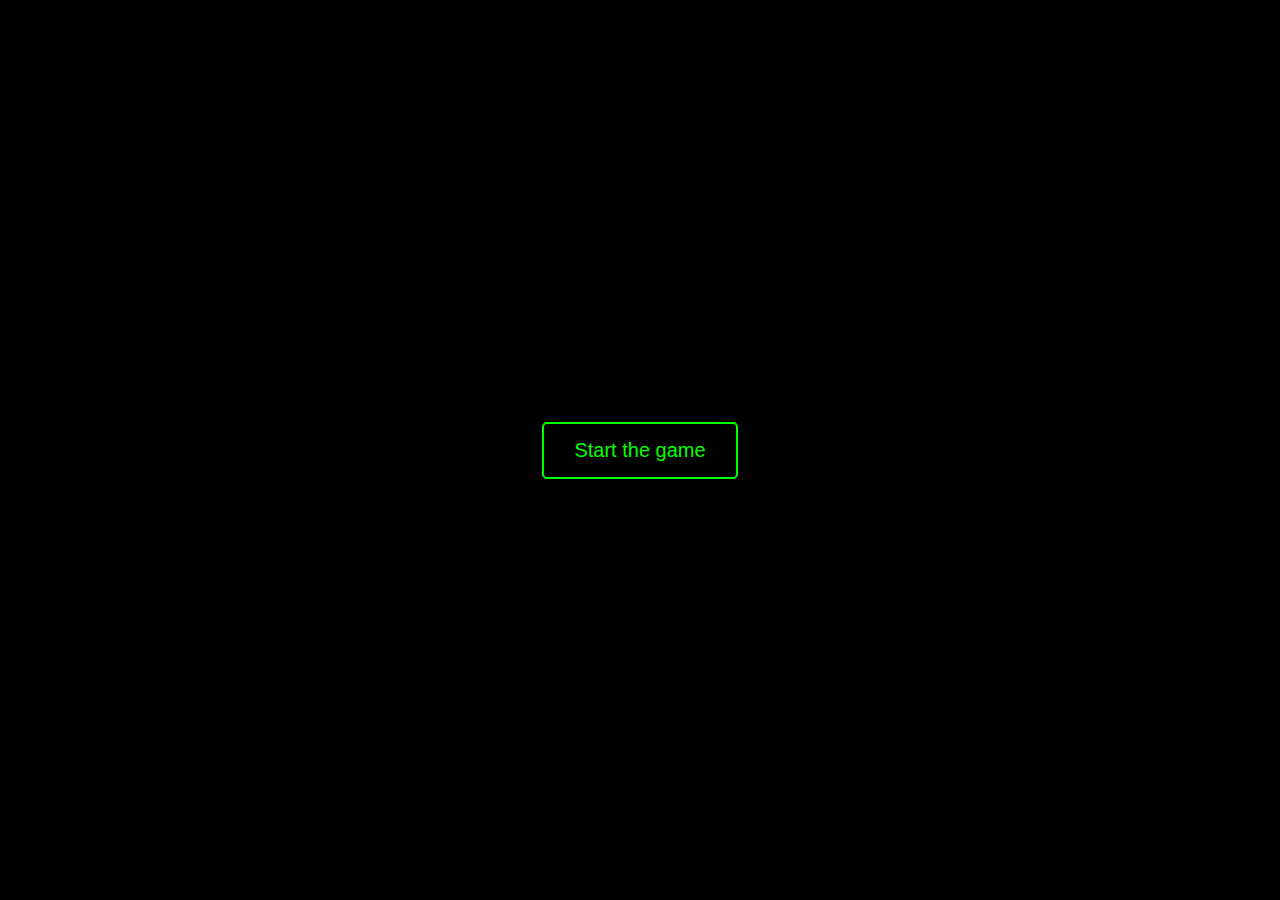
<file: game2/index.html>
<!DOCTYPE html>
<html lang="en">
<head>
    <meta charset="utf-8">
    <link rel="icon" href="https://media.istockphoto.com/id/1136778932/photo/green-code-in-command-line-interface-cli-unix-bash-shell.jpg?s=612x612&w=0&k=20&c=Puukrw4AvRW5eSyxRjWEXBXIjWsfdGNQTD8K2RmJ_KY=">
    <title>Konzolová hra</title>
    <meta name="viewport" content="width=device-width, initial-scale=1">
    <link rel="stylesheet" href="styles.css">
    <script src="script.js" defer></script>
    </head>
    <body>
        <div class="center">
            <button id="startButton" class="startButton" onclick="gameStart()">Start the game</button>
        </div>
        <div id="output"></div>
    </body>
    </html>
</file>
<file: cssjs/styles.css>
body{
    font-family: 'Lucida Sans', 'Lucida Sans Regular', 'Lucida Grande', 'Lucida Sans Unicode', Geneva, Verdana, sans-serif;
    font-size:3vh;
    background-color: black;
}
h1{
    text-align: center;
    color:white
}
h2{
    color:white;
    text-align: center;
}
#buttonsStart{
    text-align: center;
}
button{
    background-color: black;;
    color:white;
    font-size:4vh;
    border:solid white 0.2vw;
    border-radius: 4px;
    padding-left: 1vw;
    padding-right: 1vw;
    padding-top: 0.5vh;
    padding-bottom: 0.5vh;
}
</file>
<file: game2/styles.css>
html, body {
            height: 100%;
            margin: 0;
            background-color: black;
            color: rgb(0, 255, 0);
            font-family: "Consolas", "Lucida Console", monospace;
            overflow: hidden;
        }

        .center {
            display: flex;
            justify-content: center;
            align-items: center;
            height: 100%;
        }

        .startButton {
            border-color: rgb(0, 255, 0);
            color: rgb(0, 255, 0);
            background-color: black;
            font-size: 20px;
            border-radius: 5px;
            padding: 15px 30px;
            cursor: pointer;
            border: 2px solid rgb(0, 255, 0);
        }

        .startButton:hover {
            background-color: rgb(0, 255, 0);
            color: black;
        }

        #output {
            padding: 20px;
            display: none;
            opacity: 1;
        }

        @keyframes blink-animation {
          0%, 100% { opacity: 1; }
          50% { opacity: 0; }
        }

        .blinking {
          color: rgb(0, 255, 0);
          animation: blink-animation 0.8s steps(2, start) infinite;
        }

        #taskLogButton {
            position: fixed;
            top: 20px;
            right: 20px;
            padding: 10px 15px;
            background-color: black;
            color: rgb(0, 255, 0);
            border: 2px solid rgb(0, 255, 0);
            border-radius: 5px;
            cursor: pointer;
            font-family: "Consolas", "Lucida Console", monospace;
            font-size: 16px;
            z-index: 1000;
        }

        #taskLogButton:hover {
            background-color: rgb(0, 255, 0);
            color: black;
        }

        #taskOverlay {
            position: fixed;
            top: 0;
            left: 0;
            width: 100%;
            height: 100%;
            background-color: rgba(0, 0, 0, 0.8);
            display: none;
            justify-content: center;
            align-items: center;
            z-index: 1001;
            color: rgb(0, 255, 0);
            font-family: "Consolas", "Lucida Console", monospace;
        }

        #taskOverlayContent {
            background-color: black;
            padding: 25px;
            border: 2px solid rgb(0, 255, 0);
            border-radius: 8px;
            width: 80%;
            max-width: 600px;
            min-height: 200px;
            box-shadow: 0 0 20px rgba(0, 255, 0, 0.6);
            position: relative;
            max-height: 80vh;
            overflow-y: auto;
        }

        #taskOverlayClose {
            position: absolute;
            top: 10px;
            right: 15px;
            font-size: 28px;
            font-weight: bold;
            color: rgb(0, 255, 0);
            cursor: pointer;
            border: none;
            background: none;
            line-height: 1;
        }

        #taskOverlayClose:hover {
            color: white;
        }

        #taskOverlayContent h2 {
            text-align: center;
            margin-top: 0;
            margin-bottom: 20px;
            border-bottom: 1px solid rgb(0, 255, 0);
            padding-bottom: 10px;
        }

        #taskOverlayContent ul {
            list-style-type: none;
            padding-left: 0;
        }

        #taskOverlayContent ul li {
            padding: 8px 0;
            border-bottom: 1px dashed rgba(0, 255, 0, 0.4);
        }

        #taskOverlayContent ul li:last-child {
            border-bottom: none;
        }

        /* STYLY PRO KLIKATELNÉ VOLBY */
        .choice-option {
            display: block;
            margin: 10px 0; /* Větší odsazení mezi volbami */
            padding: 8px;
            cursor: pointer;
            border: 1px solid transparent; /* Placeholder pro hover efekt */
            transition: background-color 0.3s ease, border-color 0.3s ease; /* Plynulý přechod */
        }

        .choice-option:hover {
            border: 1px solid rgb(0, 255, 0);
            background-color: rgba(0, 255, 0, 0.15); /* Výraznější hover */
            color: white; /* Změna barvy textu při hoveru */
        }

        #choicesContainer {
            margin-top: 15px; /* Odsazení kontejneru voleb od předchozího textu */
        }
</file>
